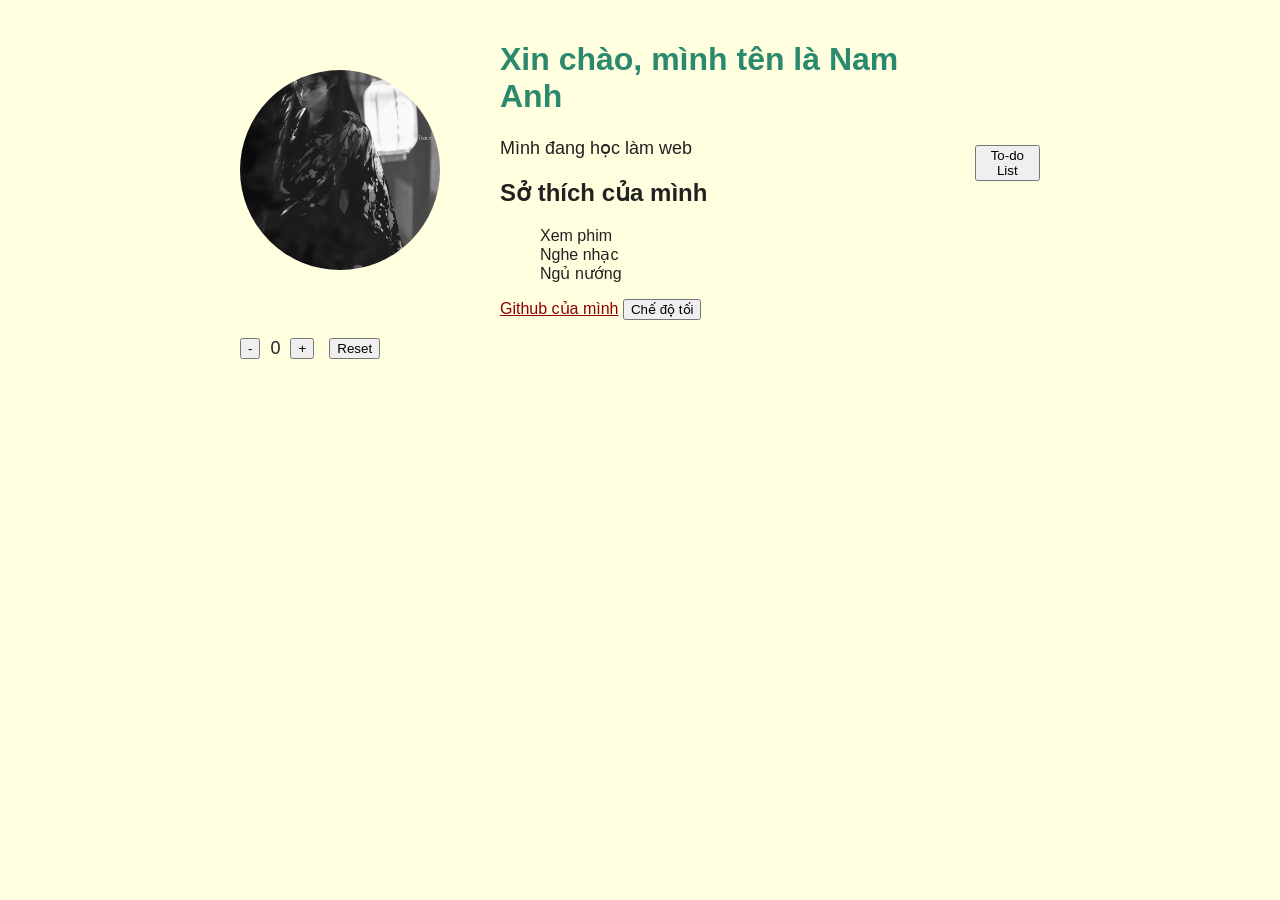
<file: index.html>
<!doctype html>
<html lang="vi">
  <head>
    <link rel="stylesheet" href="style.css" />
    <meta charset="UTF-8" />
    <meta name="viewport" content="width=device-width, initial-scale=1.0" />
    <title>Trang của tôi</title>
  </head>
  <body>
    <div class="card">
      <img src="wanghedi_myprince.jpg" alt="Ảnh của chồng mình" />
      <div class="infor">
        <h1>Xin chào, mình tên là Nam Anh</h1>
        <p>Mình đang học làm web</p>
        <h2>Sở thích của mình</h2>
        <ul>
          <li>Xem phim</li>
          <li>Nghe nhạc</li>
          <li>Ngủ nướng</li>
        </ul>
        <a href="https://github.com/dnamanh2012-hash">Github của mình</a>
        <button id="nut">Chế độ tối</button>
      </div>
      <div class="todolist">
        <a href="todo.html">
          <button>To-do List</button>
        </a>
      </div>
    </div>
    <div class="bodem">
      <div class="dem">
        <button id="giam">-</button>
        <p id="so">0</p>
        <button id="tang">+</button>
      </div>
      <button id="reset">Reset</button>
    </div>
    <script src="script.js"></script>
  </body>
</html>
</file>
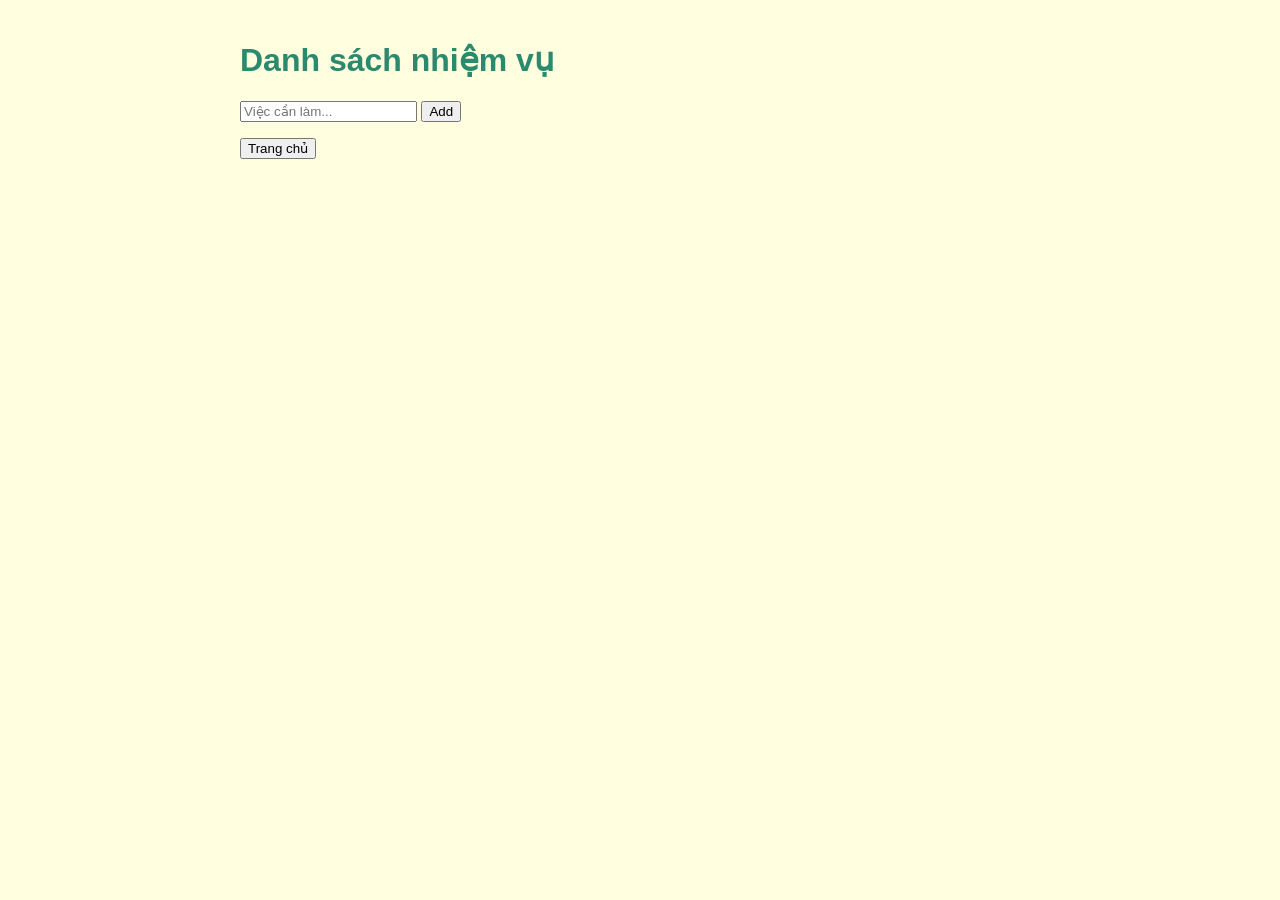
<file: todo.html>
<!doctype html>
<html lang="vi">
  <head>
    <link rel="stylesheet" href="style.css" />
    <meta charset="UTF-8" />
    <meta name="viewport" content="width=device-width, initial-scale=1.0" />
    <title>Trang của tôi</title>
  </head>
  <body>
    <h1>Danh sách nhiệm vụ</h1>
    <div class="them">
      <input id="o-nhap" type="text" placeholder="Việc cần làm..." />
      <button id="nut-them">Add</button>
    </div>
    <ul id="danh-sach"></ul>

    <a href="index.html">
      <button>Trang chủ</button>
    </a>
    <script src="todo.js"></script>
  </body>
</html>
</file>
<file: style.css>
body {
  font-family: Arial, sans-serif;
  max-width: 800px;
  margin: 0 auto;
  padding: 20px;
  background-color: lightYellow;
  color: #222;
}

h1 {
  color: #2b8a6e;
}

img {
  width: 200px;
  max-width: 100%;
  height: 200px;
  border-radius: 50%;
  object-fit: cover;
  margin: 0;
  flex-shrink: 0;
}

p {
  font-size: 18px;
}

.card {
  display: flex;
  gap: 60px;
  align-items: center;
}

ul {
  list-style: none;
}

a {
  color: #8b0000;
}

.todolist {
  height: 50px;
}

.bodem {
  display: flex;
  gap: 15px;
  align-items: center;
}

.dem {
  display: flex;
  gap: 10px;
  align-items: center;
}

body.toi {
  background-color: #222;
  color: #fff;
  a {
    color: #f5fffa;
  }
}

li.xong {
  text-decoration: line-through;
  color: gray;
}

li button {
  margin-left: 10px;
  background-color: #ffcccc;
  color: #8b0000;
}

@media (max-width: 600px) {
  .card {
    flex-direction: column;
    align-items: center;
    text-align: center;
  }

  img {
    width: 150px;
    height: 150px;
  }
}
</file>
